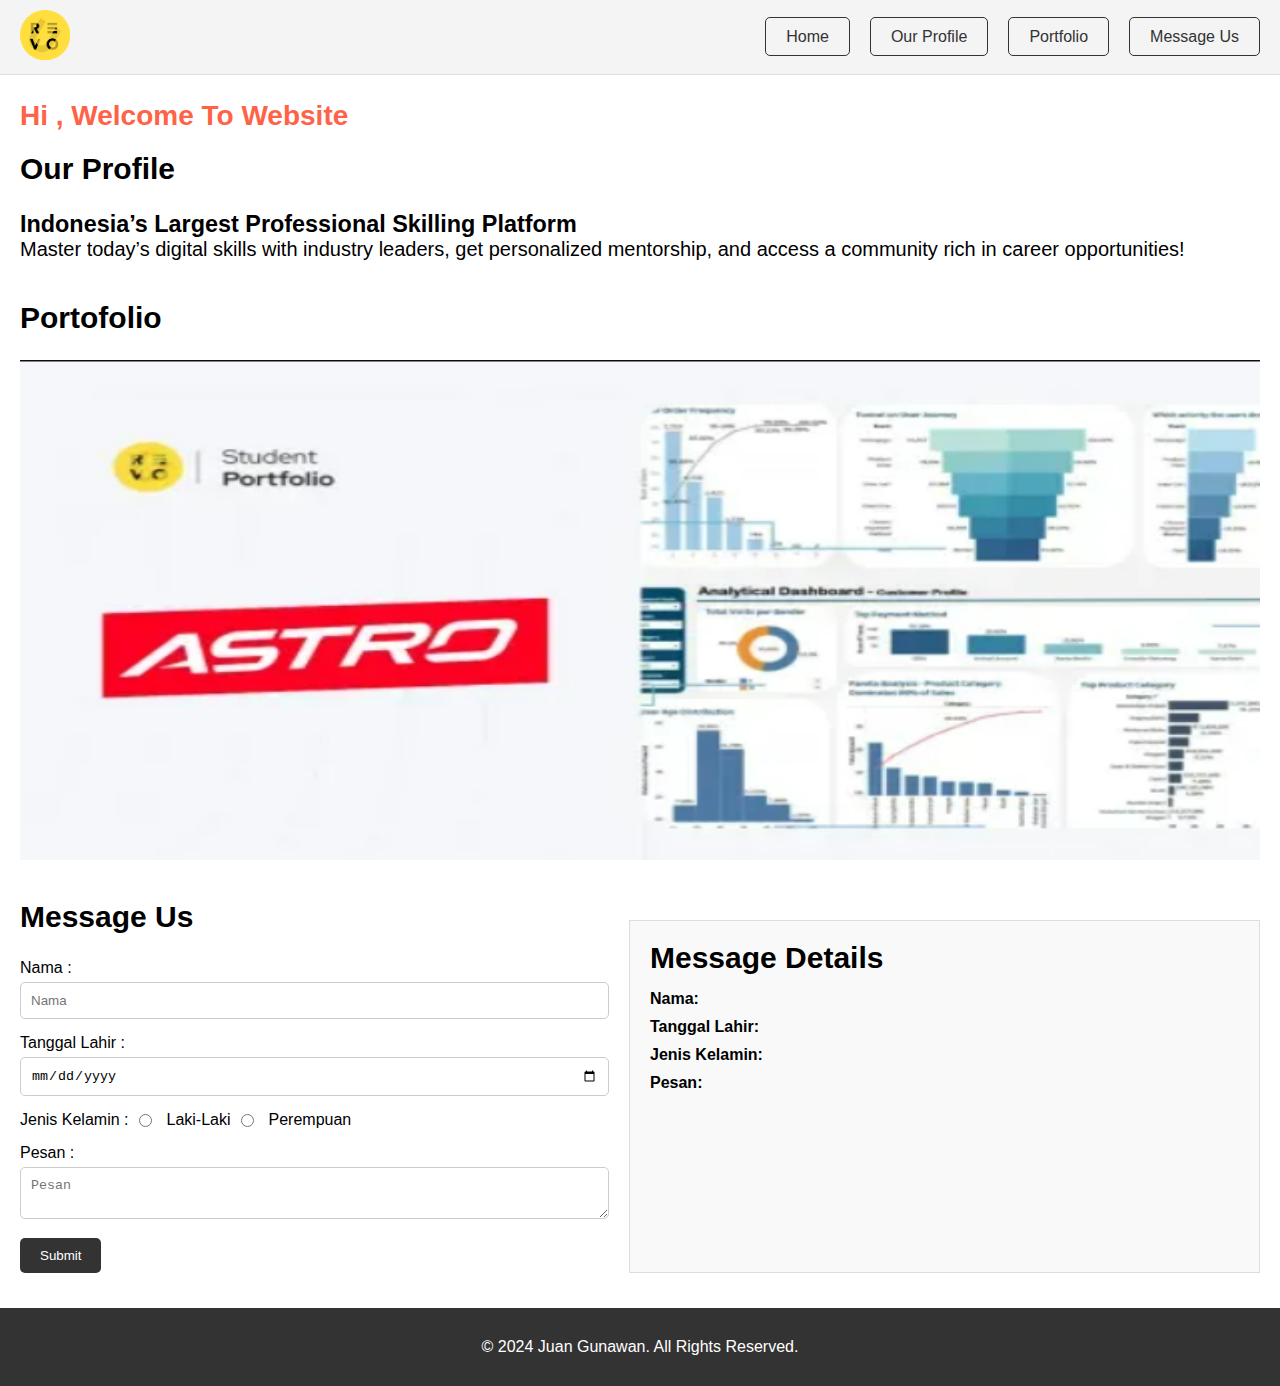
<file: index.html>
<!DOCTYPE html>
<html lang="en">

<head>
    <meta charset="UTF-8">
    <meta name="viewport" content="width=device-width, initial-scale=1.0">
    <title>Portofolio Website</title>
    <link rel="stylesheet" href="css/style.css">
</head>

<body>
    <header>
        <section class="nav-menu">
            <div class="logo-container">
                <img src="assets/logo-revou.png" alt="logo-revou" class="logo">
            </div>
            <nav>
                <ul class="nav-section">
                    <li><a href="#identity">Home</a></li>
                    <li><a href="#our-profile">Our Profile</a></li>
                    <li><a href="#banner-autoslide">Portfolio</a></li>
                    <li><a href="#message-us-container">Message Us</a></li>
                </ul>
            </nav>
        </section>
    </header>

    <main>
        <section>
            <div id="identity">
                <p><strong>Hi <span id="displayName"></span>, Welcome To Website</strong></p>
            </div>
        </section>

        <section id="our-profile">
            <h2>Our Profile</h2>
            <div id="our-profile-content">
                <h3>Indonesia’s Largest Professional Skilling Platform</h3>
                <p>Master today’s digital skills with industry leaders, get personalized mentorship, and access a
                    community rich in career opportunities!</p>
            </div>
        </section>

        <section id="banner-autoslide">
            <h2>Portofolio</h2>
            <div class="banner-images">
                <img src="assets/porto-astro.png" alt="porto-astro-revou" class="banner-image">
                <img src="assets/porto-telkom.png" alt="porto-telkom-revou" class="banner-image">
                <img src="assets/porto-zurich.png" alt="porto-zurich-revou" class="banner-image">
            </div>
        </section>

        <section id="message-us-container">
            <div id="messageFormContainer">
                <h2>Message Us</h2>
                <form id="messageForm">
                    <div class="form-group">
                        <label for="name">Nama :</label>
                        <input type="text" id="name" placeholder="Nama" required>
                    </div>
                    <div class="form-group">
                        <label for="dob">Tanggal Lahir :</label>
                        <input type="date" id="dob" required>
                    </div>
                    <div class="gender-group">
                        <label for="gender">Jenis Kelamin :</label>
                        <input type="radio" id="male" name="gender" value="Laki-Laki" required>
                        <label for="male">Laki-Laki</label>
                        <input type="radio" id="female" name="gender" value="Perempuan" required>
                        <label for="female">Perempuan</label>
                    </div>
                    <div class="form-group">
                        <label for="message">Pesan :</label>
                        <textarea id="message" placeholder="Pesan" required></textarea>
                    </div>
                    <button type="submit">Submit</button>
                </form>
            </div>

            <div class="message-display">
                <h2>Message Details</h2>
                <p id="currentTime"></p>
                <p><strong>Nama:</strong> <span id="displayNameMessage"></span></p>
                <p><strong>Tanggal Lahir:</strong> <span id="displayDob"></span></p>
                <p><strong>Jenis Kelamin:</strong> <span id="displayGender"></span></p>
                <p><strong>Pesan:</strong> <span id="displayMessage"></span></p>
            </div>
        </section>
    </main>

    <footer>
        <p>&copy; 2024 Juan Gunawan. All Rights Reserved.</p>
    </footer>

    <script src="js/script.js"></script>
</body>

</html>
</file>
<file: css/style.css>
* {
    margin: 0;
    padding: 0;
    box-sizing: border-box;
}

body {
    font-family: Arial, sans-serif;
    display: flex;
    flex-direction: column;
    min-height: 100vh;
}

header {
    background-color: #f4f4f4;
    padding: 10px 0;
    border-bottom: 1px solid #ddd;
}

#identity{
    margin-top: 5px;
    margin-bottom: 20px;
    font-size: 28px;
    color: tomato;
}

h2{
    margin-bottom: 25px;
    font-size: 30px;
}

#our-profile-content{
    font-size: 20px;
    margin-bottom: 20px;
}

#banner-autoslide {
    position: relative;
    overflow: hidden;
    width: 100%;
    margin-top: 40px;
    margin-bottom: 40px;
}

.banner-images {
    display: flex; 
    transition: transform 0.5s ease;
}

.banner-image {
    min-width: 100%;
    width: auto;
    height: 500px;
    transition: opacity 2s ease;
}

.nav-menu {
    display: flex;
    justify-content: space-between;
    align-items: center;
    padding: 0 20px;
}

.logo {
    width: 50px;
    height: auto;
}

.nav-section {
    list-style: none;
    display: flex;
    gap: 20px;
}

.nav-section li a {
    text-decoration: none;
    color: #333;
    padding: 10px 20px;
    border: 1px solid #333;
    border-radius: 5px;
    transition: background-color 0.3s ease, color 0.3s ease;
}

.nav-section li a:hover {
    background-color: #333;
    color: #fff;
}

main {
    padding: 20px;
    flex: 1;
}

/* Layout container for Message Us and Message Display */
#message-us-container {
    display: flex;
    flex-direction: row;
    justify-content: space-between;
    gap: 20px;
    flex-wrap: wrap;
}

#messageForm, .message-display{
    margin-top: 20px;
    margin-bottom: 15px;
}

#messageFormContainer, .message-display {
    flex: 1;
}

.message-display {
    padding: 20px;
    border: 1px solid #ddd;
    background-color: #f9f9f9;
}

.message-display h2 {
    margin-bottom: 15px;
}

.message-display p {
    margin-bottom: 10px;
}

.form-group {
    margin-bottom: 15px;
}

.gender-group {
    display: flex;
    flex-wrap: wrap;
    align-items: center;
    gap: 10px;
    margin-bottom: 15px;
}

input[type="text"], input[type="date"], textarea {
    width: 100%;
    padding: 10px;
    border: 1px solid #ccc;
    border-radius: 5px;
    margin-top: 5px;
}

.gender-group input {
    margin-right: 5px;
}

button {
    padding: 10px 20px;
    background-color: #333;
    color: white;
    border: none;
    border-radius: 5px;
}

button:hover {
    background-color: #555;
}

footer {
    background-color: #333;
    color: white;
    text-align: center;
    padding: 30px;
    width: 100%;
    margin-top: auto;
}

@media (max-width: 768px) {
    #message-us-container {
        flex-direction: column;
        gap: 15px;
    }

    #messageFormContainer, .message-display {
        max-width: 100%;
    }

    .nav-section {
        flex-direction: row; 
        flex-wrap: wrap; 
        justify-content: space-between;
    }

    .nav-section li {
        flex: 1; 
        min-width: 85px; 
        text-align: right;
    }

    .nav-section li a {
        padding: 8px 10px; 
        font-size: 14px; 
    }
}
</file>
